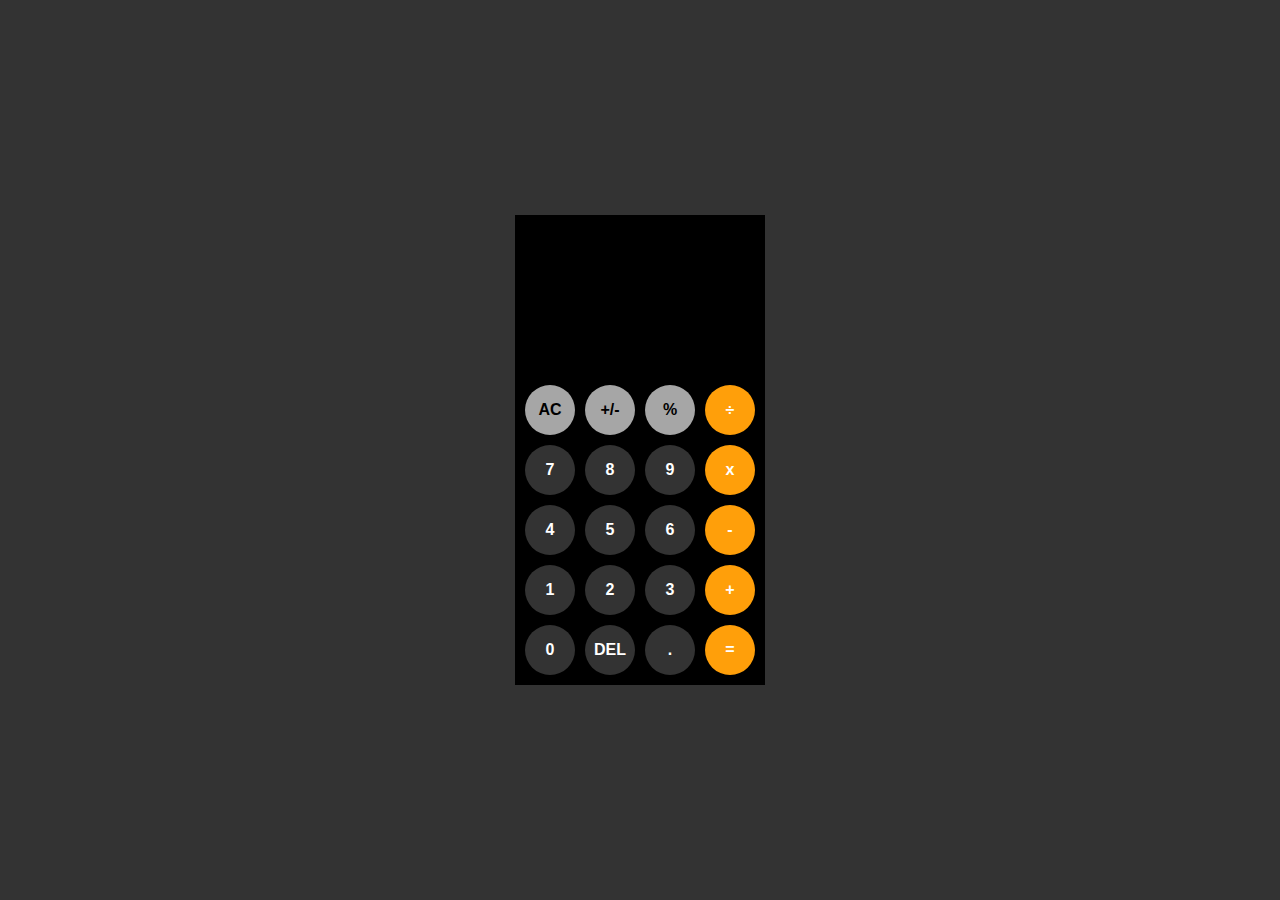
<file: iPhone Calculator Project/index.html>
<html lang="en">
<head>
    <meta charset="UTF-8">
    <meta http-equiv="X-UA-Compatible" content="IE=edge">
    <meta name="viewport" content="width=device-width, initial-scale=1.0">
    <title>iPhone Calculator</title>
    <link rel="stylesheet" href="index.css">
</head>
<body>
    <div class="main-container">
        <input type="text" id="main-input" readonly>
        <div id="numbers">
            <div data-id="clear"  class="input clear sec-operator" id="clear">AC</div>
            <div class="input plus-minus sec-operator" id="plus-minus">+/-</div>
            <div class="input percentage sec-operator" id="percentage">%</div>
            <div data-id="/"class="input division operator" id="division"> ÷</div>
            <div data-id="7" class="input seven number" id="seven">7</div>
            <div data-id="8" class="input eight number" id="eight">8</div>
            <div data-id="9" class="input nine number" id="nine">9</div>
            <div data-id="*" class="input multiplication operator" id="multiplication"> x</div>
            <div data-id="4" class="input four number" id="four">4</div>
            <div data-id="5" class="input five number" id="five">5</div>
            <div data-id="6" class="input six number" id="six">6</div>
            <div data-id="-" class="input subtraction operator" id="subtraction">-</div>
            <div data-id="1" class="input one number" id="one">1</div>
            <div data-id="2" class="input two number" id="two">2</div>
            <div data-id="3" class="input three number" id="three">3</div>
            <div data-id="+" class="input addition operator" id="addition"> +</div>
            <div data-id="0" class="input zero number" id="zero">0</div>
            <div class="input delete number" id="delete">DEL</div>
            <div data-id="." class="input decimal number" id="decimal">.</div>
            <div data-id="=" class="input equals operator" id="equalsTo"> =</div>





        </div>
    </div>


    <script src="index.js"></script>
</body>
</html>
</file>
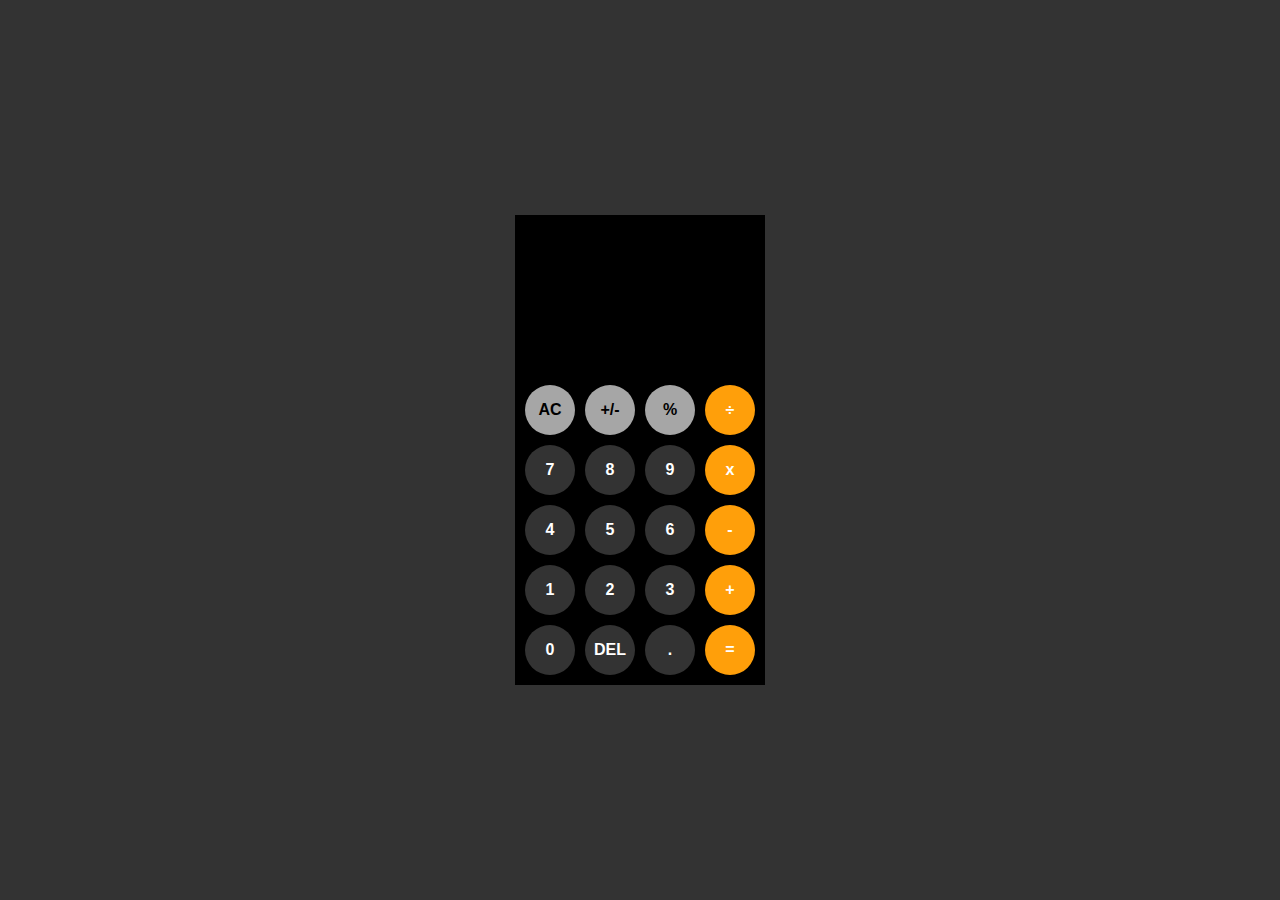
<file: iPhone Calculator Project/iphone-calculator.html>
<html lang="en">
<head>
    <meta charset="UTF-8">
    <meta http-equiv="X-UA-Compatible" content="IE=edge">
    <meta name="viewport" content="width=device-width, initial-scale=1.0">
    <title>iPhone Calculator</title>
    <link rel="stylesheet" href="iphone-calculator.css">
</head>
<body>
    <div class="main-container">
        <input type="text" id="main-input">
        <div id="numbers">
            <div data-id="clear"  class="input clear sec-operator" id="clear">AC</div>
            <div class="input plus-minus sec-operator" id="plus-minus">+/-</div>
            <div class="input percentage sec-operator" id="percentage">%</div>
            <div data-id="/"class="input division operator" id="division"> ÷</div>
            <div data-id="7" class="input seven number" id="seven">7</div>
            <div data-id="8" class="input eight number" id="eight">8</div>
            <div data-id="9" class="input nine number" id="nine">9</div>
            <div data-id="*" class="input multiplication operator" id="multiplication"> x</div>
            <div data-id="4" class="input four number" id="four">4</div>
            <div data-id="5" class="input five number" id="five">5</div>
            <div data-id="6" class="input six number" id="six">6</div>
            <div data-id="-" class="input subtraction operator" id="subtraction">-</div>
            <div data-id="1" class="input one number" id="one">1</div>
            <div data-id="2" class="input two number" id="two">2</div>
            <div data-id="3" class="input three number" id="three">3</div>
            <div data-id="+" class="input addition operator" id="addition"> +</div>
            <div data-id="0" class="input zero number" id="zero">0</div>
            <div class="input delete number" id="delete">DEL</div>
            <div data-id="." class="input decimal number" id="decimal">.</div>
            <div data-id="=" class="input equals operator" id="equalsTo"> =</div>





        </div>
    </div>


    <script src="iphone-calculator.js"></script>
</body>
</html>
</file>
<file: iPhone Calculator Project/index.css>
:root{
    --operator-color: #ff9f0a;
    --number-background-color: #333333;
    --percentage-color: #a6a6a6;
    --number-color: #fff;
}

*{
    margin: 0;
    padding: 0;
    line-height: 1.5;
    box-sizing: border-box;
}
body{
    background-color: var(--number-background-color);
    height: 100vh;
    display: flex;
    place-content: center;
    place-items: center;
    color: white;
    font-family: Arial, Helvetica, sans-serif;
}
.main-container{
    background-color: black;
    width: 250px;
    margin: auto;
    position: relative;
    padding-top: 60px;
}
input{
    outline: none;
    border: none;
    width: 100%;
    height: 100px;
    font-size: 50px;
    background-color: black;
    color: white;
    text-align: right;
}
.font{
    font-size: 25px;
}

#numbers{
    display: grid;
    grid-template-columns: repeat(4, 1fr);
    text-align: center;
    grid-gap: 10px;
    padding: 10px;
}
#numbers div{
    display: flex;
    align-items: center;
    justify-content: center;
    font-weight: bold;
    height: 50px;
    width: 50px;
    border-radius: 50%;
    cursor: pointer;
}
.sec-operator{
    background-color: var(--percentage-color);
    color: black;
}
.operator{
    background-color: var(--operator-color);
}
#zero{

}
.number{
    background-color: var(--number-background-color);
}
</file>
<file: iPhone Calculator Project/iphone-calculator.css>
:root{
    --operator-color: #ff9f0a;
    --number-background-color: #333333;
    --percentage-color: #a6a6a6;
    --number-color: #fff;
}

*{
    margin: 0;
    padding: 0;
    line-height: 1.5;
    box-sizing: border-box;
}
body{
    background-color: var(--number-background-color);
    height: 100vh;
    display: flex;
    place-content: center;
    place-items: center;
    color: white;
    font-family: Arial, Helvetica, sans-serif;
}
.main-container{
    background-color: black;
    width: 250px;
    margin: auto;
    position: relative;
    padding-top: 60px;
}
input{
    outline: none;
    border: none;
    width: 100%;
    height: 100px;
    font-size: 50px;
    background-color: black;
    color: white;
    text-align: right;
}
.font{
    font-size: 25px;
}

#numbers{
    display: grid;
    grid-template-columns: repeat(4, 1fr);
    text-align: center;
    grid-gap: 10px;
    padding: 10px;
}
#numbers div{
    display: flex;
    align-items: center;
    justify-content: center;
    font-weight: bold;
    height: 50px;
    width: 50px;
    border-radius: 50%;
    cursor: pointer;
}
.sec-operator{
    background-color: var(--percentage-color);
    color: black;
}
.operator{
    background-color: var(--operator-color);
}
#zero{

}
.number{
    background-color: var(--number-background-color);
}
</file>
